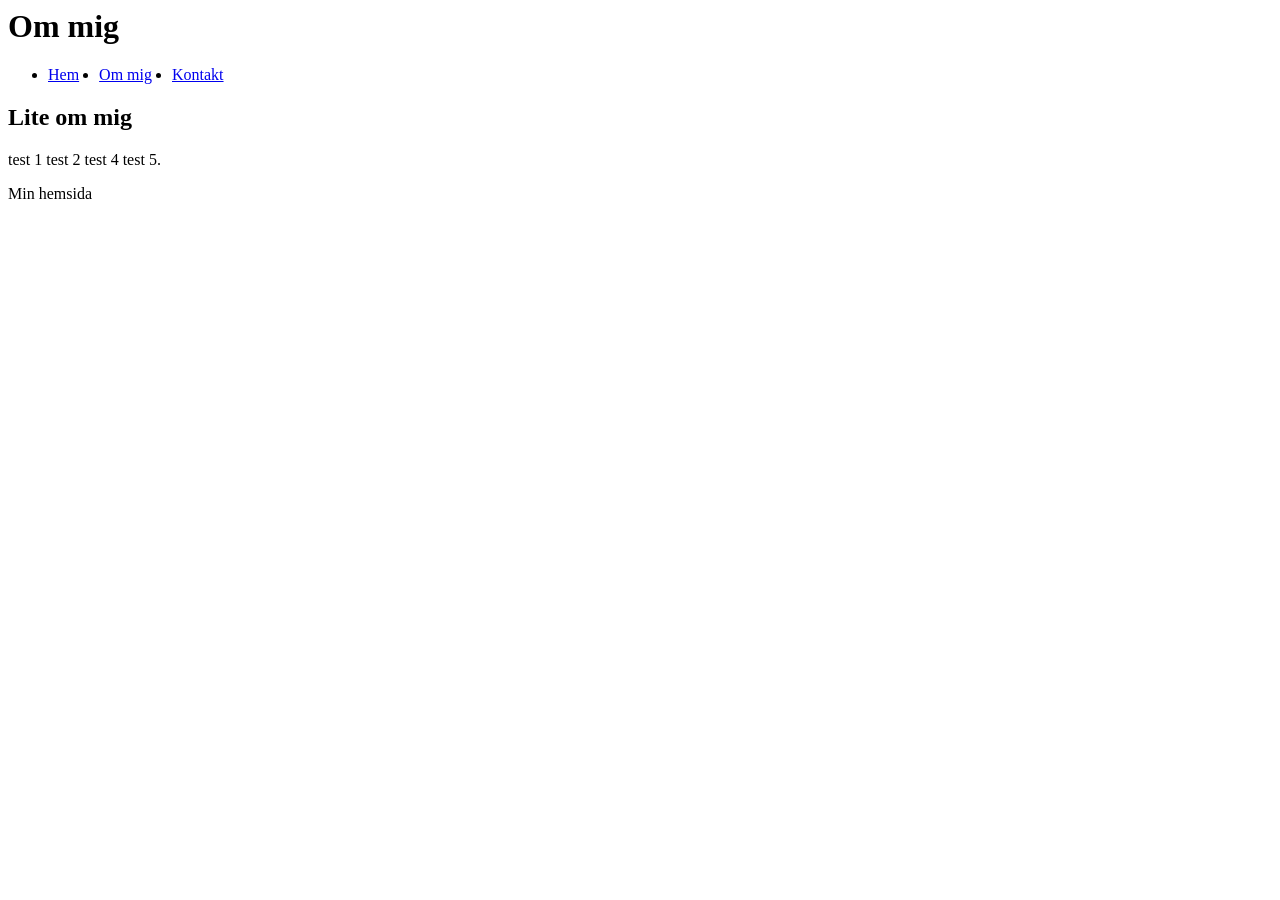
<file: pages/about.html>
<html>

<head>
    <link href="../css/style.css" rel="stylesheet" />
</head>

<body>

    <header>
        <h1>Om mig</h1>

        <nav>
            <ul>
                <li><a href="../index.html">Hem</a></li>
                <li><a href="about.html">Om mig</a></li>
                <li><a href="contact.html">Kontakt</a></li>
            </ul>
        </nav>
    </header>

    <main>

        <h2>Lite om mig</h2>

        <p>
            test 1 test 2 test 4 test 5.
        </p>

    </main>

    <footer>
        <p>Min hemsida</p>
    </footer>

</body>

</html>
</file>
<file: css/style.css>
h1 {

    font-family: fantasy;
}

h1 {

    font-weight: 90000;
}

body {

    background-color: white;
}

nav ul {
    display: flex;
    gap: 20px;
}
</file>
